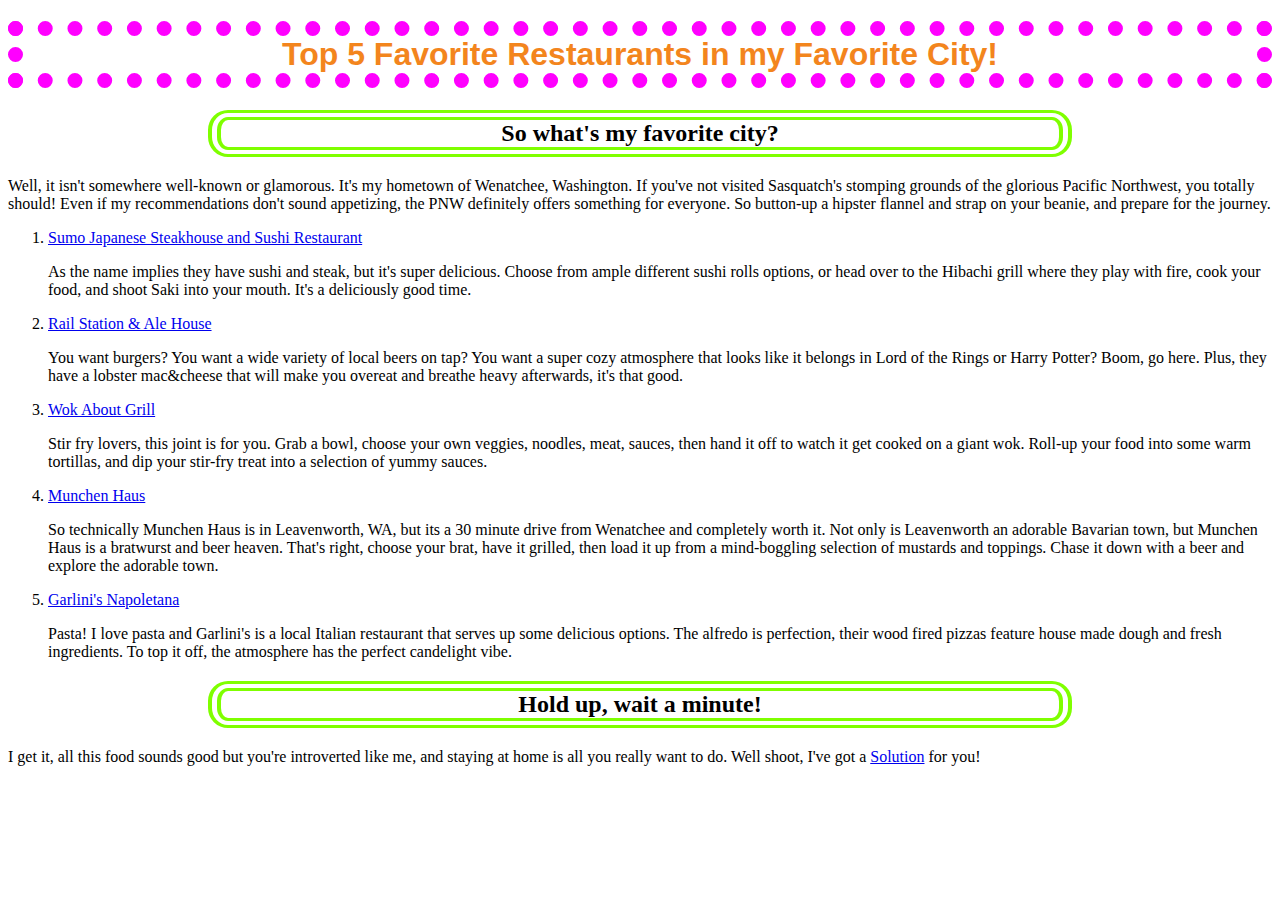
<file: index.html>
<!DOCTYPE html>
<html>
    <title>
        Favorite Restaurants
    </title>  
    <head>
    <link rel="stylesheet" type="text/css" href="stylesheet.css">
    </head>
    <body>
        <h1>
            Top 5 Favorite Restaurants in my Favorite City!
        </h1>
        <h2>
            So what's my favorite city?
        </h2>
        <p>
            Well, it isn't somewhere well-known or glamorous. It's my hometown of Wenatchee, Washington. If you've not visited Sasquatch's stomping grounds of the glorious Pacific Northwest, you totally should! Even if my recommendations don't sound appetizing, the PNW definitely offers something for everyone. So button-up a hipster flannel and strap on your beanie, and prepare for the journey.
        </p>
        <ol>
            <li><a href="https://www.sumowen.com/">Sumo Japanese Steakhouse and Sushi Restaurant</a></li>
            <p> As the name implies they have sushi and steak, but it's super delicious. Choose from ample different sushi rolls options, or head over to the Hibachi grill where they play with fire, cook your food, and shoot Saki into your mouth. It's a deliciously good time.

            </p>
            <li><a href="https://www.railstationwenatchee.com/">Rail Station & Ale House</a></li>
            <p>You want burgers? You want a wide variety of local beers on tap? You want a super cozy atmosphere that looks like it belongs in Lord of the Rings or Harry Potter? Boom, go here. Plus, they have a lobster mac&cheese that will make you overeat and breathe heavy afterwards, it's that good.

            </p>
            <li><a href="https://www.wokaboutgrill.net/">Wok About Grill</a></li>
            <p>
                Stir fry lovers, this joint is for you. Grab a bowl, choose your own veggies, noodles, meat, sauces, then hand it off to watch it get cooked on a giant wok. Roll-up your food into some warm tortillas, and dip your stir-fry treat into a selection of yummy sauces.
            </p>
            <li><a href="https://www.munchenhaus.com/">Munchen Haus</a></li>
            <p>
                So technically Munchen Haus is in Leavenworth, WA, but its a 30 minute drive from Wenatchee and completely worth it. Not only is Leavenworth an adorable Bavarian town, but Munchen Haus is a bratwurst and beer heaven. That's right, choose your brat, have it grilled, then load it up from a mind-boggling selection of mustards and toppings. Chase it down with a beer and explore the adorable town.
            </p>
            <li><a href="https://www.garlinisrestaurant.com/">Garlini's Napoletana</a></li>
            <p>
                Pasta! I love pasta and Garlini's is a local Italian restaurant that serves up some delicious options. The alfredo is perfection, their wood fired pizzas feature house made dough and fresh ingredients. To top it off, the atmosphere has the perfect candelight vibe.
            </p>
           
        </ol>
        <h2>
            Hold up, wait a minute!
        </h2>
        <p>
            I get it, all this food sounds good but you're introverted like me, and staying at home is all you really want to do. Well shoot, I've got a <a href="Solution.html">Solution</a> for you!
            
        </p>

    </body>
</html>
</file>
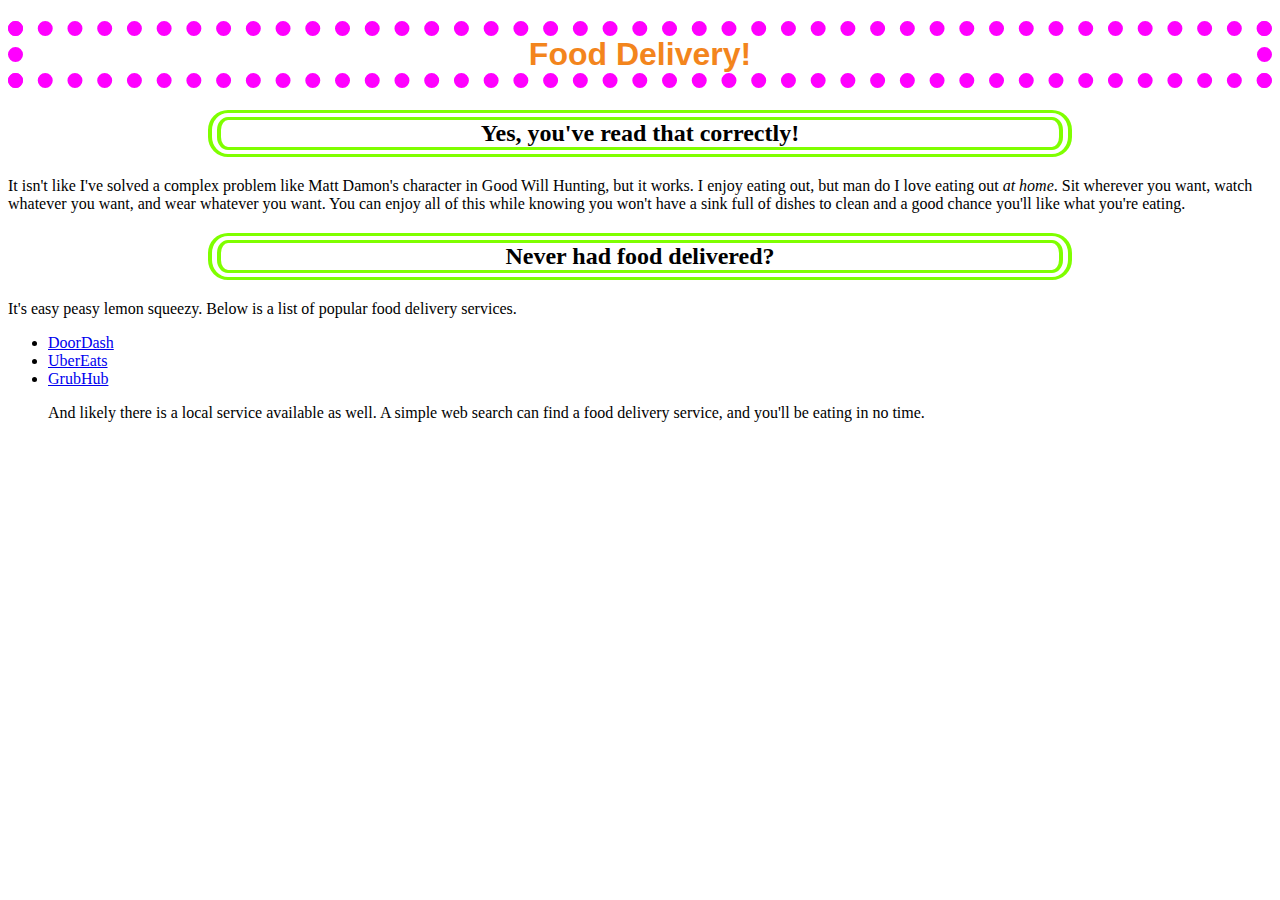
<file: Solution.html>
<!DOCTYPE html>
<html>
    <title>
        The Solution
    </title>
    <head>
    <link rel="stylesheet" type="text/css" href="stylesheet.css">
    </head>
    <body>
        <h1>
            Food Delivery!
        </h1>
        <h2>
            Yes, you've read that correctly!
        </h2>
        <p>
            It isn't like I've solved a complex problem like Matt Damon's character in Good Will Hunting, but it works. I enjoy eating out, but man do I love eating out <em>at home</em>. Sit wherever you want, watch whatever you want, and wear whatever you want. You can enjoy all of this while knowing you won't have a sink full of dishes to clean and a good chance you'll like what you're eating.
        </p>
        <h2>
            Never had food delivered?
        </h2>
        <p>
            It's easy peasy lemon squeezy. Below is a list of popular food delivery services.
            <ul>
                <li><a href="https://www.doordash.com/">DoorDash</a></li>
                <li><a href="https://www.UberEats.com/">UberEats</a></li>
                <li><a href="https://www.grubhub.com/">GrubHub</a></li>
            <p>
                And likely there is a local service available as well. A simple web search can find a food delivery service, and you'll be eating in no time.
            </p>
                
            </ul>
        </p>
    </body>
</html>
</file>
<file: stylesheet.css>
h1 {
     color: rgb(243, 133, 29);
     text-align: center;
     border-style:dotted;
     border-width: 15px;
     border-color: fuchsia;
     font-family:sans-serif;
     
     
     
}
h2 {
     text-align: center;
     border-style: double;
     border-color:chartreuse;
     border-radius: 20px;
     border-width: 10pt;
     border-block-width: 10px;
     margin-left: 200px;
     margin-right: 200px;
     
     
}
d
a:link {
     color: chartreuse;
}
a:visited {
     color: crimson;
}
a:hover {
     color:blueviolet
}
</file>
